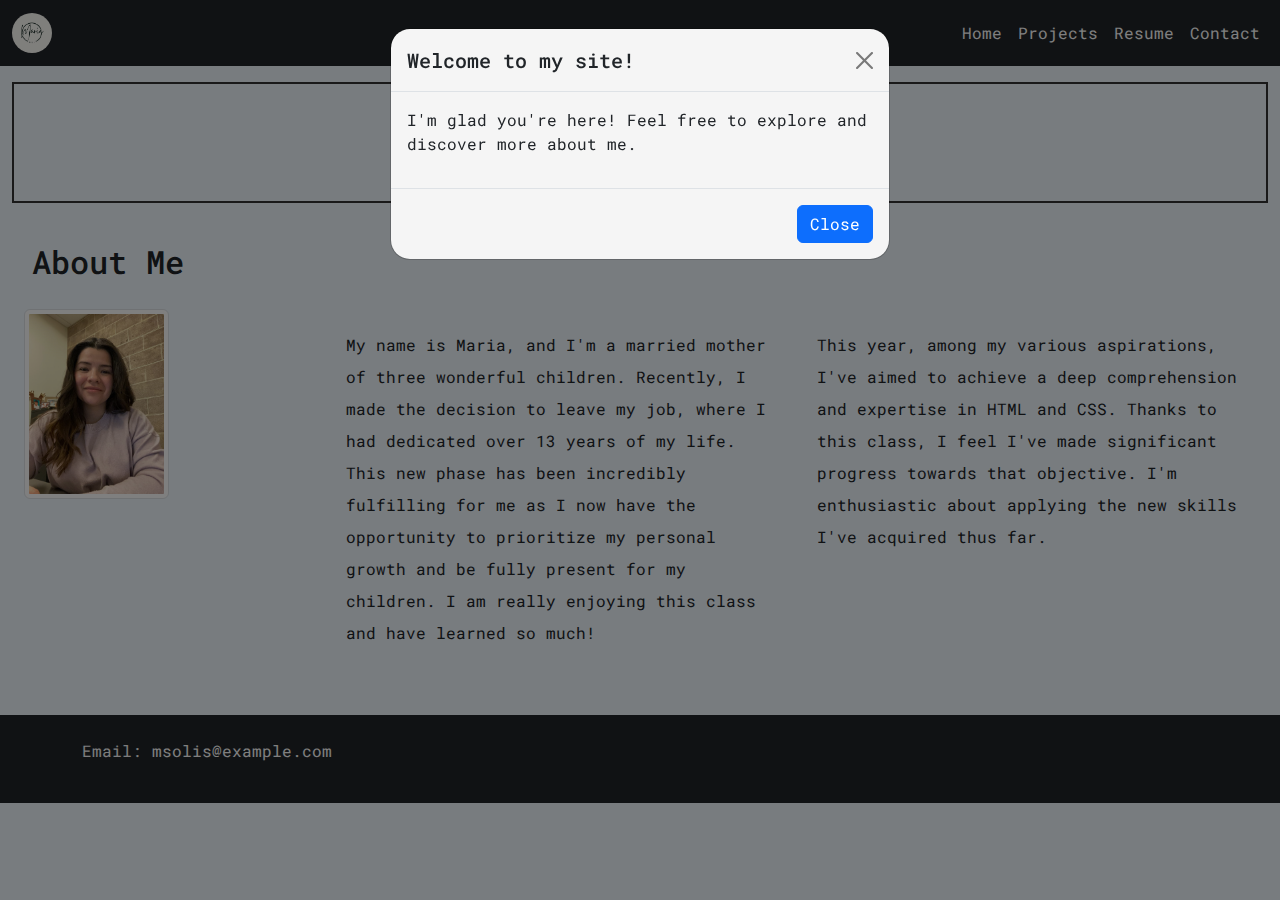
<file: index.html>
<!DOCTYPE html>
<html lang="en">
    <head>
        <title>Maria Solis</title>
        <meta charset="utf-8">
        <meta name="viewport" content="width=device-width, initial-scale=1">
        <link rel="preconnect" href="https://fonts.googleapis.com">
        <link rel="preconnect" href="https://fonts.gstatic.com" crossorigin>
        <link href="https://fonts.googleapis.com/css2?family=Ojuju:wght@200..800&family=Roboto+Mono:ital,wght@0,100..700;1,100..700&family=Sedan:ital@0;1&display=swap" rel="stylesheet">
        <link href="https://cdn.jsdelivr.net/npm/bootstrap@5.3.3/dist/css/bootstrap.min.css" rel="stylesheet">
        <link href="styles.css" rel="stylesheet">
    </head>

    <body>

        <nav class="navbar navbar-expand-sm bg-dark navbar-dark">
            <div class="container-fluid">
              <a class="navbar-brand" href="index.html">
                <img src="Maria.png" alt="Logo" style="width:40px;" class="rounded-pill">
              </a>
            
            <ul class="navbar-nav">
                <li class="nav-item">
                    <a class="nav-link active" href="index.html">Home</a>
                </li>
                <li class="nav-item">
                    <a class="nav-link active" href="projects.html">Projects</a>
                </li>

                <li class="nav-item">
                    <a class="nav-link active" href="resume.html">Resume</a>
                </li>

                <li class="nav-item">
                    <a class="nav-link active" href="contact.html">Contact</a>
                </li>
            </ul>
            </div>
        </nav>
            
        <div class="container-fluid mt-3">
            <h1>Maria Solis</h1>
            <h2>About Me</h2>
            
            
            <div class="container-fluid">
              <div class="row">

                <div class="col-3" id="pic">
                    <img src="Me.jpeg"  class="img-thumbnail" alt="maria-pic">
                </div>

                <div class="col">
                    <p>My name is Maria, and I'm a married mother of three wonderful children. Recently, I made the decision to leave my job, where I had dedicated over 13 years of my life. This new phase has been incredibly fulfilling for me as I now have the opportunity to prioritize my personal growth and be fully present for my children. I am really enjoying this class and have learned so much!</p>
                </div>

                <div class="col">
                    <p>This year, among my various aspirations, I've aimed to achieve a deep comprehension and expertise in HTML and CSS. Thanks to this class, I feel I've made significant progress towards that objective. I'm enthusiastic about applying the new skills I've acquired thus far.</p>
                </div>

                

              </div>
            </div>  
        </div>
    
<div class="modal fade" id="popupModal" tabindex="-1" aria-labelledby="popupModalLabel" aria-hidden="true">
  <div class="modal-dialog">
    <div class="modal-content">
      <div class="modal-header popup-modal-header">
        <h5 class="modal-title" id="popupModalLabel">Welcome to my site!</h5>
        <button type="button" class="btn-close" data-bs-dismiss="modal" aria-label="Close"></button>
      </div>
      <div class="modal-body">
         <p>I'm glad you're here! Feel free to explore and discover more about me.</p>
      </div>
      <div class="modal-footer popup-modal-footer">
        <button type="button" class="btn btn-primary" data-bs-dismiss="modal">Close</button>
      </div>
    </div>
  </div>
</div>
                 
          <footer class="bg-dark text-light py-4">
            <div class="container text-right">
              <p>Email: <a href="mailto:msolis@example.com">msolis@example.com</a></p>
            </div>
          </footer>
        
          
          <script src="https://cdn.jsdelivr.net/npm/bootstrap@5.3.3/dist/js/bootstrap.bundle.min.js"></script>
          <script src="modal.js" defer></script>
    </body>
</file>
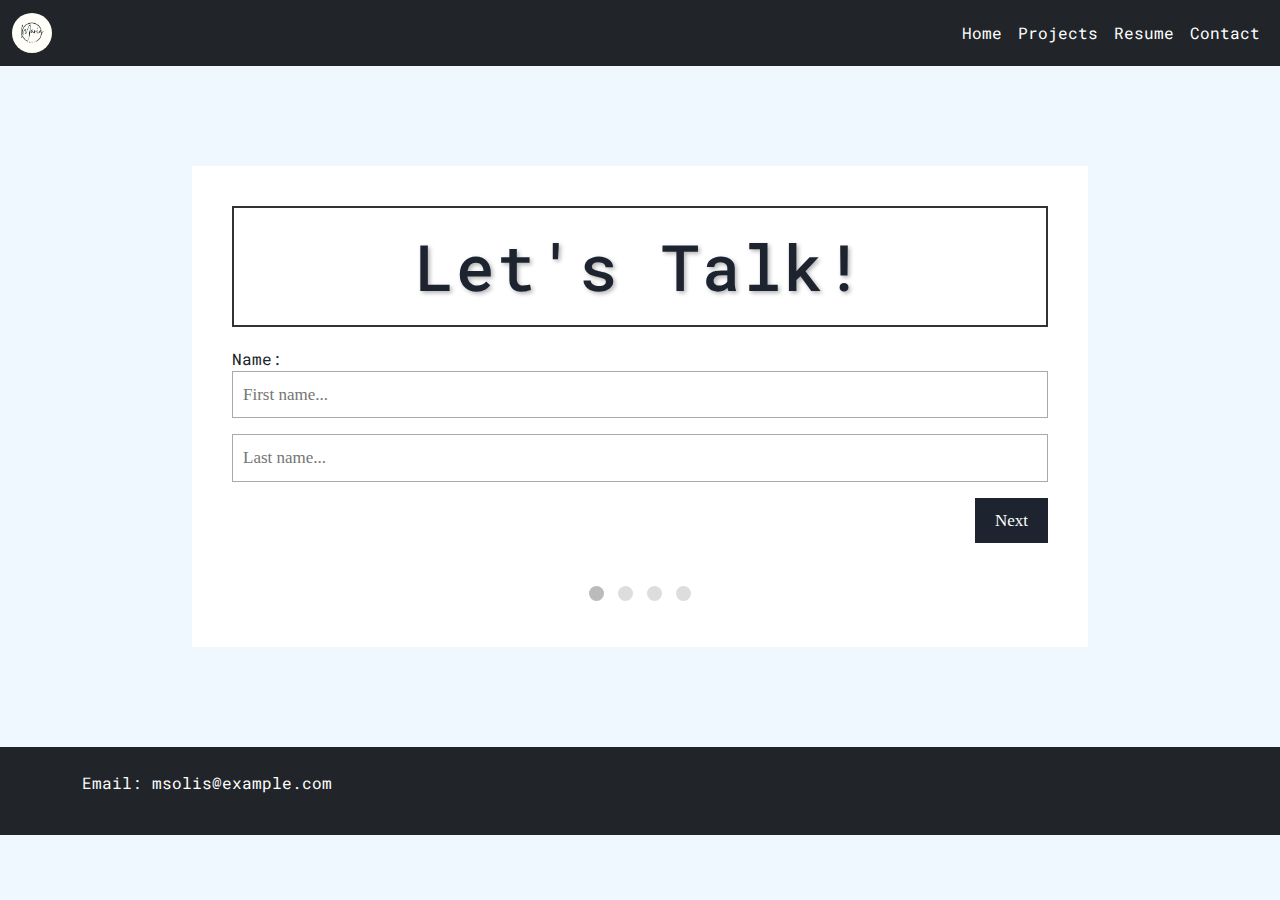
<file: contact.html>
<!DOCTYPE html>
<html lang="en">
    <head>
        <title>Maria Solis</title>
        <meta charset="utf-8">
        <meta name="viewport" content="width=device-width, initial-scale=1">
        <link rel="preconnect" href="https://fonts.googleapis.com">
        <link rel="preconnect" href="https://fonts.gstatic.com" crossorigin>
        <link href="https://fonts.googleapis.com/css2?family=Ojuju:wght@200..800&family=Roboto+Mono:ital,wght@0,100..700;1,100..700&family=Sedan:ital@0;1&display=swap" rel="stylesheet">
        <link href="https://cdn.jsdelivr.net/npm/bootstrap@5.3.3/dist/css/bootstrap.min.css" rel="stylesheet">
        <link href="styles.css" rel="stylesheet">
    </head>

    <body>

        <nav class="navbar navbar-expand-sm bg-dark navbar-dark">
            <div class="container-fluid">
              <a class="navbar-brand" href="index.html">
                <img src="Maria.png" alt="Logo" style="width:40px;" class="rounded-pill">
              </a>
            
            <ul class="navbar-nav">
                <li class="nav-item">
                    <a class="nav-link active" href="index.html">Home</a>
                </li>
                <li class="nav-item">
                    <a class="nav-link active" href="projects.html">Projects</a>
                </li>

                <li class="nav-item">
                    <a class="nav-link active" href="resume.html">Resume</a>
                </li>

                <li class="nav-item">
                    <a class="nav-link active" href="contact.html">Contact</a>
                </li>
            </ul>
            </div>
        </nav>

        <form id="regForm" action="thank_you.html" method="get">
            <h1>Let's Talk!</h1>
            <!-- One "tab" for each step in the form: -->
            <div class="tab">Name:
              <p><input placeholder="First name..." oninput="this.className = ''" name="fname"></p>
              <p><input placeholder="Last name..." oninput="this.className = ''" name="lname"></p>
            </div>
            <div class="tab">Contact Info:
              <p><input placeholder="E-mail..." oninput="this.className = ''" name="email" required></p>
              <p><input placeholder="Phone..." oninput="this.className = ''" name="phone"></p>
            </div>
            <div class="tab">Company/Organization Name:
              <p><input placeholder="Company Name..." oninput="this.className = ''" name="compName"></p>
            </div>
            <div class="tab">Message:
              <p><input type="text" placeholder="How can we work together..." oninput="this.className=''" name="message"></p>
            </div>
            <div style="overflow:auto;">
              <div style="float:right;">
                <button type="button" id="prevBtn" onclick="nextPrev(-1)">Previous</button>
                <button type="button" id="nextBtn" onclick="nextPrev(1)">Next</button>
              </div>
            </div>
            <!-- Circles which indicates the steps of the form: -->
            <div style="text-align:center;margin-top:40px;">
              <span class="step"></span>
              <span class="step"></span>
              <span class="step"></span>
              <span class="step"></span>
            </div>
          </form>
          
       

        <footer class="bg-dark text-light py-4">
            <div class="container text-right">
              <p>Email: <a href="mailto:msolis@example.com">msolis@example.com</a></p>
            </div>
          </footer>
        
          
          
          <script src="https://cdn.jsdelivr.net/npm/bootstrap@5.3.3/dist/js/bootstrap.bundle.min.js"></script>
          <script src="contact.js" defer></script>
</body>
</file>
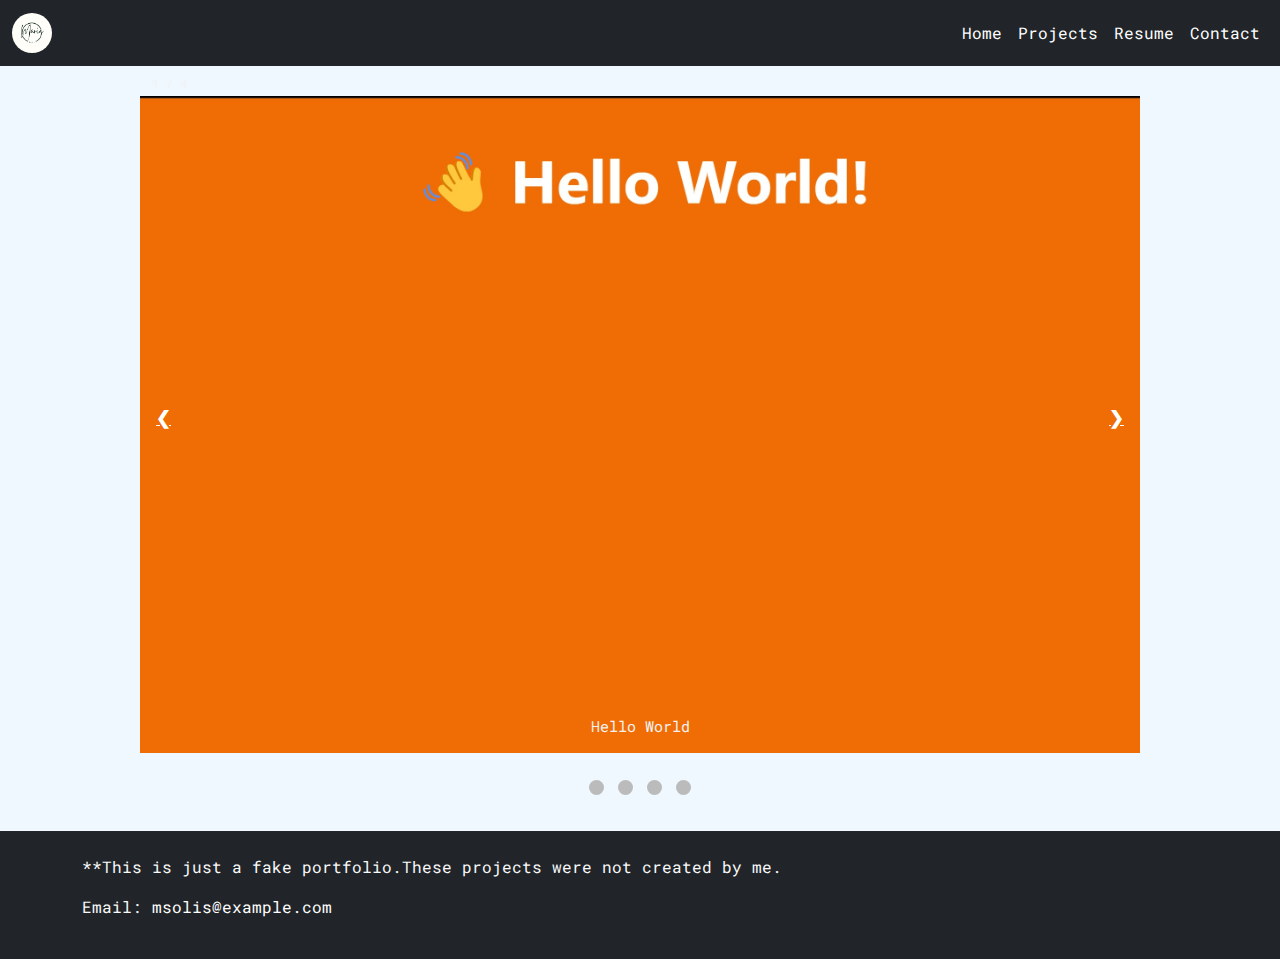
<file: projects.html>
<!DOCTYPE html>
<html lang="en">
    <head>
        <title>Maria Solis</title>
        <meta charset="utf-8">
        <meta name="viewport" content="width=device-width, initial-scale=1">
        <link rel="preconnect" href="https://fonts.googleapis.com">
        <link rel="preconnect" href="https://fonts.gstatic.com" crossorigin>
        <link href="https://fonts.googleapis.com/css2?family=Ojuju:wght@200..800&family=Roboto+Mono:ital,wght@0,100..700;1,100..700&family=Sedan:ital@0;1&display=swap" rel="stylesheet">
        <link href="https://cdn.jsdelivr.net/npm/bootstrap@5.3.3/dist/css/bootstrap.min.css" rel="stylesheet">
        <link href="styles.css" rel="stylesheet">        
    </head>

    <body>

        <nav class="navbar navbar-expand-sm bg-dark navbar-dark">
            <div class="container-fluid">
              <a class="navbar-brand" href="index.html">
                <img src="Maria.png" alt="Logo" style="width:40px;" class="rounded-pill">
              </a>
            
            <ul class="navbar-nav">
                <li class="nav-item">
                    <a class="nav-link active" href="index.html">Home</a>
                </li>
                <li class="nav-item">
                    <a class="nav-link active" href="projects.html">Projects</a>
                </li>

                <li class="nav-item">
                    <a class="nav-link active" href="resume.html">Resume</a>
                </li>

                <li class="nav-item">
                    <a class="nav-link active" href="contact.html">Contact</a>
                </li>
            </ul>
            </div>
        </nav>

        <div class="slideshow-container">

            <div class="mySlides">
              <div class="numbertext">1 / 4</div>
              <a href="https://codepen.io/AriamSoli2/pen/LYvaBdr" target="_blank">
              <img  class="project-image" src="hello_world.jpg" alt="hello_world">
            </a>
              <div class="text">Hello World</div>
            </div>
            
            <div class="mySlides">
              <div class="numbertext">2 / 4</div>
              <a href="https://codepen.io/Alina_Niko/pen/wvZRVvd" target="_blank">
              <img class="project-image" src="bubble_Pop.jpg" alt="bubble_Pop">
            </a>
              <div class="text">Bubble Pop</div>
            </div>
            
            <div class="mySlides">
              <div class="numbertext">3 / 4</div>
              <a href="https://codepen.io/renatorib/pen/xxWemq" target="_blank">
              <img class="project-image" src="glitter_Mouse.jpg" alt="glitter_Mouse">
            </a>
              <div class="text">Glitter Mouse</div>
            </div>

            <div class="mySlides">
                <div class="numbertext">4 / 4</div>
                <a href="https://codepen.io/freeCodeCamp/pen/qRZeGZ" target="blank">
                <img class="project-image" src="quote_generator.jpg" alt="quote-generator">
            </a>
                <div class="text">Quote Generator</div>
              </div>
            
            <a class="prev" onclick="plusSlides(-1)">❮</a>
            <a class="next" onclick="plusSlides(1)">❯</a>
            
            </div>
            <br>
            
            <div style="text-align:center">
              <span class="dot" onclick="currentSlide(1)"></span> 
              <span class="dot" onclick="currentSlide(2)"></span> 
              <span class="dot" onclick="currentSlide(3)"></span> 
              <span class="dot" onclick="currentSlide(4)"></span> 
            </div>

        <footer class="bg-dark text-light py-4">
            <div class="container text-right">
                <p>**This is just a fake portfolio.These projects were not created by me. 
                <p>Email: <a href="mailto:msolis@example.com">msolis@example.com</a></p>
            </div>
          </footer>

         <script src="https://cdn.jsdelivr.net/npm/bootstrap@5.3.3/dist/js/bootstrap.bundle.min.js"></script> 
         <script src="styles.js" defer></script>  
    </body>
</file>
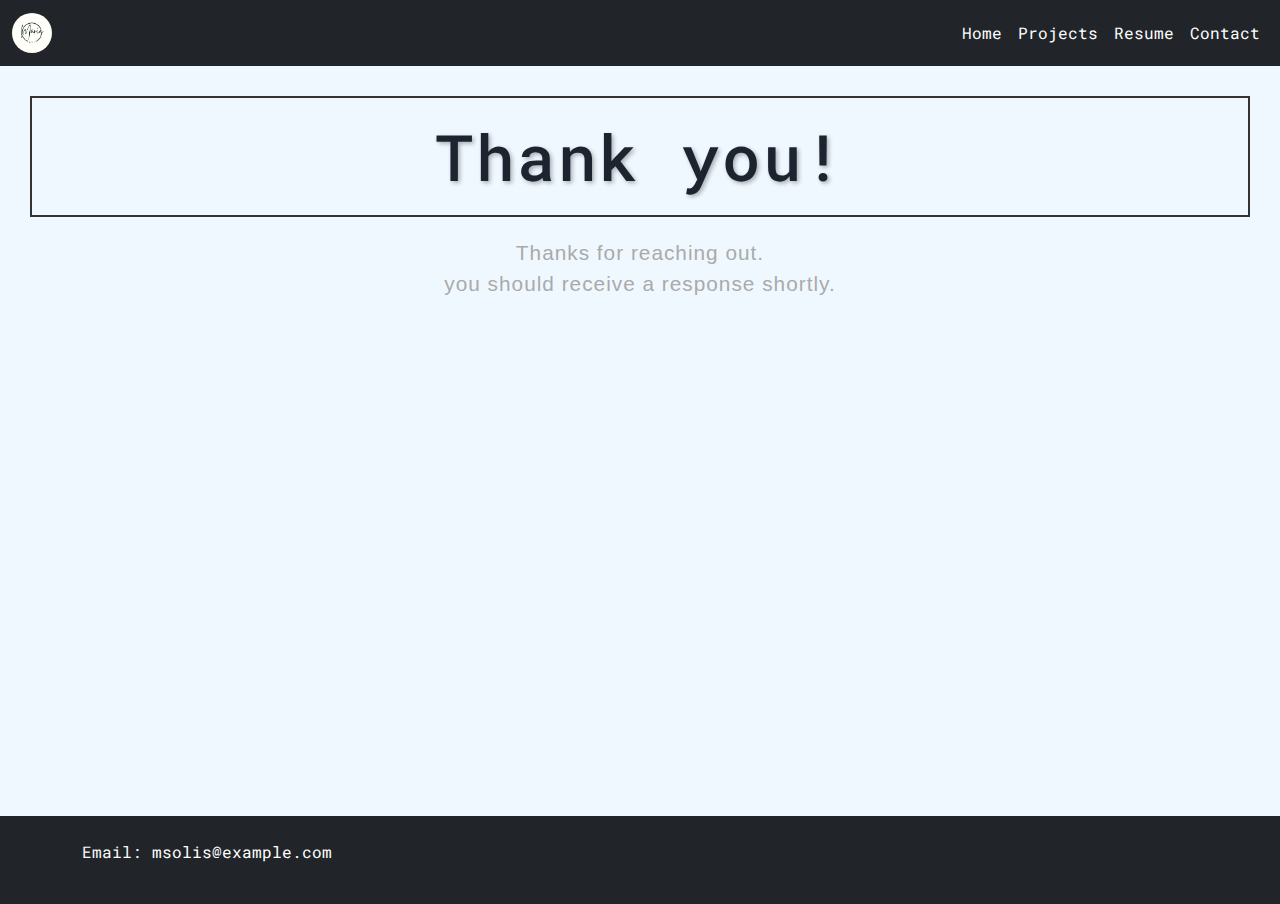
<file: thank_you.html>
<!DOCTYPE html>
<html lang="en">
    <head>
        <title>Maria Solis</title>
        <meta charset="utf-8">
        <meta name="viewport" content="width=device-width, initial-scale=1">
        <link rel="preconnect" href="https://fonts.googleapis.com">
        <link rel="preconnect" href="https://fonts.gstatic.com" crossorigin>
        <link href="https://fonts.googleapis.com/css2?family=Ojuju:wght@200..800&family=Roboto+Mono:ital,wght@0,100..700;1,100..700&family=Sedan:ital@0;1&display=swap" rel="stylesheet">
        <link href="https://cdn.jsdelivr.net/npm/bootstrap@5.3.3/dist/css/bootstrap.min.css" rel="stylesheet">
        <link href="styles.css" rel="stylesheet">
    </head>

    <body>

        <nav class="navbar navbar-expand-sm bg-dark navbar-dark">
            <div class="container-fluid">
              <a class="navbar-brand" href="index.html">
                <img src="Maria.png" alt="Logo" style="width:40px;" class="rounded-pill">
              </a>
            
            <ul class="navbar-nav">
                <li class="nav-item">
                    <a class="nav-link active" href="index.html">Home</a>
                </li>
                <li class="nav-item">
                    <a class="nav-link active" href="projects.html">Projects</a>
                </li>

                <li class="nav-item">
                    <a class="nav-link active" href="resume.html">Resume</a>
                </li>

                <li class="nav-item">
                    <a class="nav-link active" href="contact.html">Contact</a>
                </li>
            </ul>
            </div>
        </nav>
        <div class=content>
            <div class="wrapper-1">
              <div class="wrapper-2">
                <h1>Thank you!</h1>
                <p>Thanks for reaching out. </p>
                <p>you should receive a response shortly.</p>
              </div>
            </div>
        </div>

        <footer class="bg-dark text-light py-4">
            <div class="container text-right">
              <p>Email: <a href="mailto:msolis@example.com">msolis@example.com</a></p>
            </div>
        </footer>
        
          
        <script src="https://cdn.jsdelivr.net/npm/bootstrap@5.3.3/dist/js/bootstrap.bundle.min.js"></script>
    </body>
</file>
<file: styles.css>
body {
    background-color: aliceblue;
    font-family: "Roboto Mono" ;
}

h1 {
    text-align: center;
    text-shadow: 2px 2px 4px rgba(0, 0, 0, 0.3);
    padding: 20px;
    margin-bottom: 20px;
    border: 2px solid #333;
}

h2 {
    padding: 20px;
}

li a:hover {
    background-color: #6e7b93;
}

.col {
    padding: 20px;
    line-height: 2em;
}

.img-thumbnail {
    width: 50%;
    height: auto;
}

footer {
  margin-top: 30px;
}

footer a {
    text-decoration: none;
    color: white;
}

footer a:hover {
    background-color: #6e7b93;
}


/* Projects Page Styles*/
* {box-sizing: border-box}            
.mySlides {display: none}
.slideshow-container {vertical-align: middle;}

/* Slideshow container */
.slideshow-container {
  max-width: 1000px;
  position: relative;
  margin: auto;
}

.project-image {
    height: calc(100% - 6.8rem);
    width: 100%;
    object-fit: cover;
    padding-top: 30px; 
}

/* Next & previous buttons */
.prev, .next {
  cursor: pointer;
  position: absolute;
  top: 50%;
  width: auto;
  padding: 16px;
  margin-top: -22px;
  color: white;
  font-weight: bold;
  font-size: 18px;
  transition: 0.6s ease;
  border-radius: 0 3px 3px 0;
  user-select: none;
}

/* Position the "next button" to the right */
.next {
  right: 0;
  border-radius: 3px 0 0 3px;
}

/* On hover, add a black background color with a little bit see-through */
.prev:hover, .next:hover {
  background-color: rgba(0,0,0,0.8);
}

/* Caption text */
.text {
  color: #f2f2f2;
  font-size: 15px;
  padding: 8px 12px;
  position: absolute;
  bottom: 8px;
  width: 100%;
  text-align: center;
}
/* Projects Page Styles*/
/* Number text (1/3 etc) */
.numbertext {
  color: #f2f2f2;
  font-size: 12px;
  padding: 8px 12px;
  position: absolute;
  top: 0;
}

/* The dots/bullets/indicators */
.dot {
  cursor: pointer;
  height: 15px;
  width: 15px;
  margin: 0 2px;
  background-color: #bbb;
  border-radius: 50%;
  display: inline-block;
  transition: background-color 0.6s ease;
}

 .dot:hover {
  background-color: #717171;
}

/* Fading animation */
.fade {
  animation-name: fade;
  animation-duration: 1.5s;
}


/* On smaller screens, decrease text size */
@media only screen and (max-width: 300px) {
  .prev, .next,.text {font-size: 11px}
}

/* Contact Page Styles */

* {
    box-sizing: border-box;
    font-family: "Roboto Mono";
  }
  
#regForm {
    background-color: #ffffff;
    margin: 100px auto;
    font-family: Raleway;
    padding: 40px;
    width: 70%;
    min-width: 300px;
}

h1 {
    text-align: center;  
  }
  
input {
    padding: 10px;
    width: 100%;
    font-size: 17px;
    font-family: Raleway;
    border: 1px solid #aaaaaa;
}

/* Mark input boxes that gets an error on validation: */
input.invalid {
    background-color: #ffdddd;
  }

/* Hide all steps by default: */
.tab {
    display: none;
  }

button {
    background-color: #1d232f;
    color: #ffffff;
    border: none;
    padding: 10px 20px;
    font-size: 17px;
    font-family: Raleway;
    cursor: pointer;
}
  
button:hover {
    opacity: 0.8;
}
  
#prevBtn {
    background-color: #bbbbbb;
}


/* Make circles that indicate the steps of the form: */
.step {
    height: 15px;
    width: 15px;
    margin: 0 2px;
    background-color: #bbbbbb;
    border: none;  
    border-radius: 50%;
    display: inline-block;
    opacity: 0.5;
}
  
.step.active {
    opacity: 1;
}
  
  /* Mark the steps that are finished and valid: */
.step.finish {
    background-color: #1d232f;
}


/* thank you page styles */
.wrapper-1{
    width:100%;
    height:80vh;
    display: flex;
  flex-direction: column;
}
.wrapper-2{
    padding :30px;
    text-align:center;
}
h1{
    font-size:4em;
    letter-spacing:3px;
    color:#1d232f ;
    margin:0;
    margin-bottom:20px;
}
.wrapper-2 p{
    margin:0;
    font-size:1.3em;
    color:#aaa;
    font-family: 'Source Sans Pro', sans-serif;
    letter-spacing:1px;
  }


/* Resume Styles */
.profile-card {
  background-color: #6e7b93;
  border-radius: 10px;
  padding: 20px;
}

.section-content {
  padding-left: 20px;
}
.skill-bar {
  background-color: #ccc;
  height: 20px;
  border-radius: 10px;
}
.skill-progress {
  background-color: #6e7b93;
  height: 100%;
  border-radius: 10px;
}

.profile-img {
  width: 50%;
  height: 50%;
}


/* Modal Styles */

.modal-content {
    background-color: #f5f5f5;
    border-radius: 20px;
}
.fun-modal-img {
    max-width: 100%;
    height: auto;
    border-radius: 20px 20px 0 0;
}
.fun-modal-header {
    background-color: #ffc107;
    border-radius: 20px 20px 0 0;
    color: #ffffff;
}
.fun-modal-footer {
    background-color: #ffc107;
    border-radius: 0 0 20px 20px;
 }
</file>
